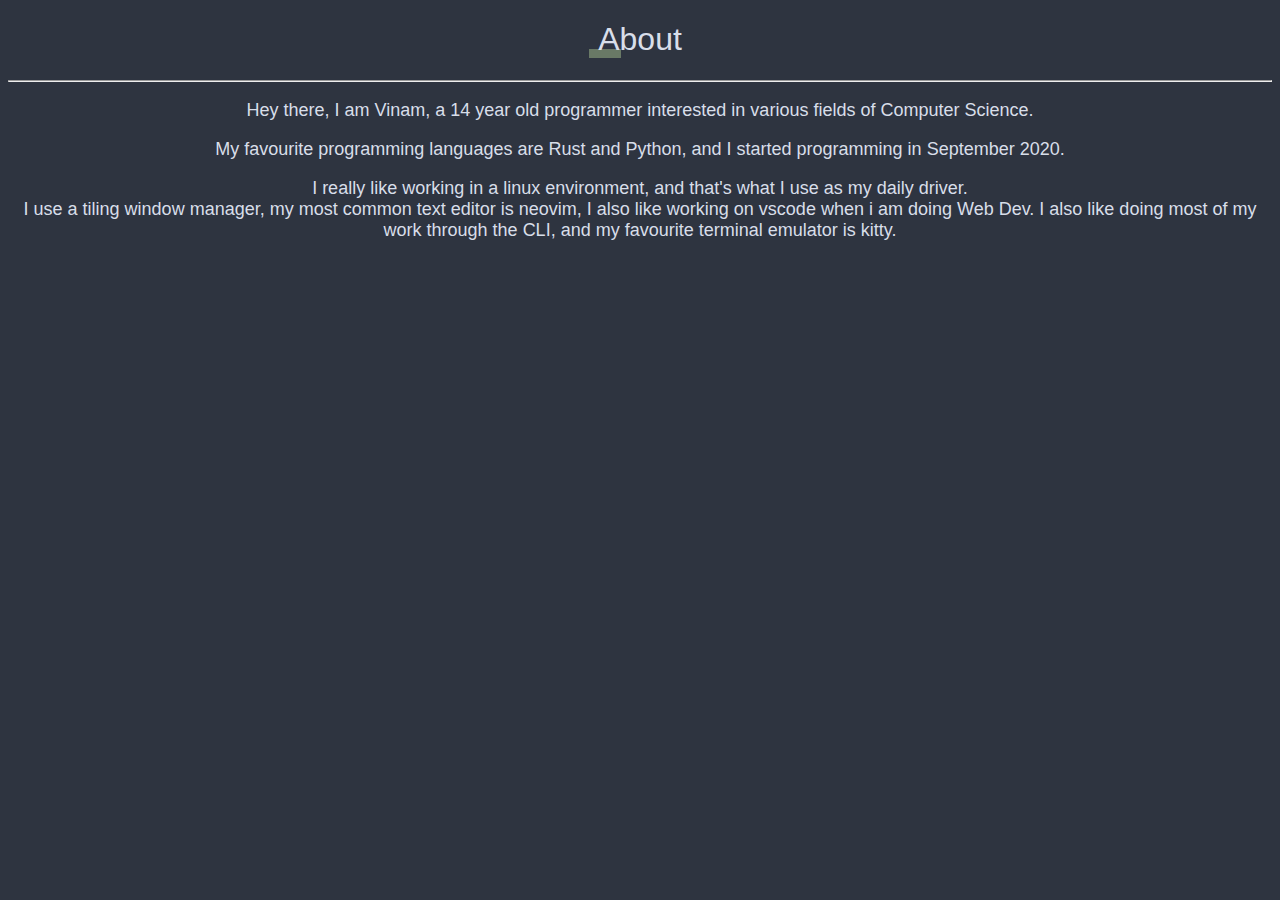
<file: about.html>
<!DOCTYPE html>
<html lang="en">

<head>
    <meta charset="UTF-8">
    <meta name="viewport" content="width=device-width, initial-scale=1.0">
    <link rel="stylesheet" href="css/about.css">
    <title>Vinamra Jain</title>
</head>

<body>
    <h1>About</h1>
    <hr>
    <div class="about-content">
        <p>
            Hey there, I am Vinam, a 14 year old programmer interested in various fields of Computer Science.
        </p>
        <p>
            My favourite programming languages are Rust and Python, and I started programming in September 2020.
        </p>
        <p>
            I really like working in a linux environment, and that's what I use as my daily driver.
            <br>
            I use a tiling window manager, my most common text editor is neovim, I also like working on vscode when i am
            doing Web Dev. I also like doing most of my work through the CLI, and my favourite terminal emulator is
            kitty.
        </p>
    </div>

</body>

</html>
</file>
<file: css/about.css>
@import url('https://fonts.googleapis.com/css2?family=Montserrat:wght@100&display=swap');

body {
    background-color: #2E3440;
    font-family: 'Monsterrat', sans-serif;
    text-align: center;
}

h1 {
    font-weight: 400;
    color: #D8DEE9;
    display: block;
    position: relative;
    z-index: 1;
}

h1::before {
    content: ' ';
    position: absolute;
    width: 1em;
    background: #A3BE8C;
    opacity: .5;
    height: .3em;
    bottom: 0;
    z-index: -1;
    margin-left: -.3em;
    transition: 700ms;
}

h1:hover::before {
    opacity: .9;
    width: 3.8em;
    transition: 300ms;
}

hr {
    background-color: #D8DEE9;
    color: #D8DEE9;
}

.about-content {
    font-weight: 300;
    font-size: large;
    color: #D8DEE9;
}
</file>
